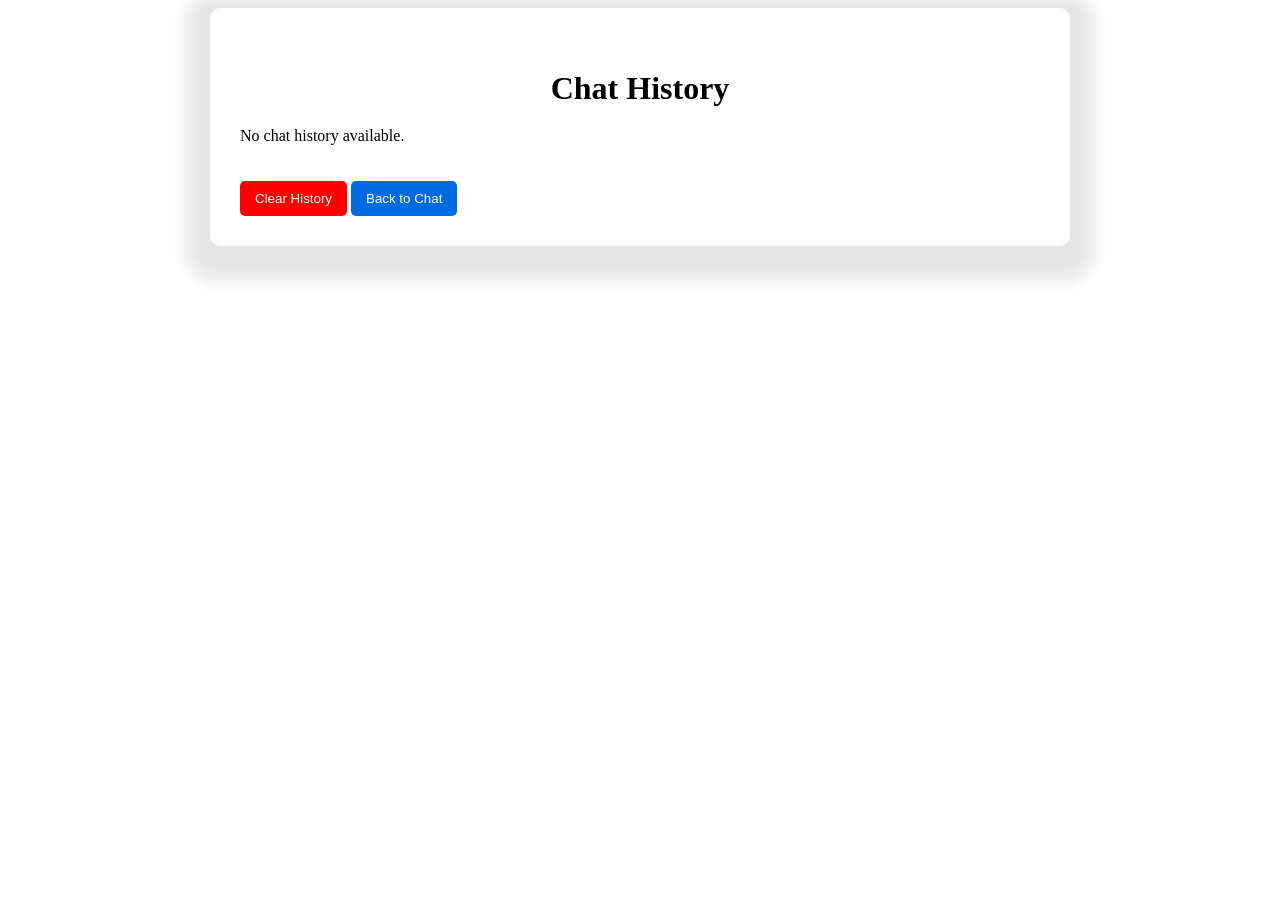
<file: view-history.html>
<!DOCTYPE html>
<html lang="en">
<head>
    <meta charset="UTF-8">
    <meta name="viewport" content="width=device-width, initial-scale=1.0">
    <title>Chat History</title>
    <link rel="stylesheet" href="style1.css"> 
</head>
<body>
    <div class="container">
        <h3>Chat History</h3>
        <div id="history-list"></div> 
        <button id="clearHistory">Clear History</button> 

        <a href="index.html"><button>Back to Chat</button></a> 
    </div>

    <script src="view1.js"></script> 
</body>
</html>
</file>
<file: style1.css>
.container {
    max-width: 800px;
    margin: 0 auto;
    background-color: #fff;
    padding: 30px;
    border-radius: 10px;
    box-shadow: 0px 10px 16px 25px rgba(0, 0, 0, 0.1);
}

h3 {
    text-align: center;
    margin-bottom: 20px;
    font-size: xx-large;
}

.history-item {
    margin-bottom: 20px;
}

.chat-history p {
    margin: 5px 0;
}

button {
    background-color: #006ae3;
    color: white;
    padding: 10px 15px;
    border: none;
    border-radius: 5px;
    cursor: pointer;
}

button:hover {
    background-color: #0057a3;
}

#clearHistory {
    margin-top: 20px;
    background-color: red;
}

#clearHistory:hover {
    background-color: #d13a3a;
}
</file>
